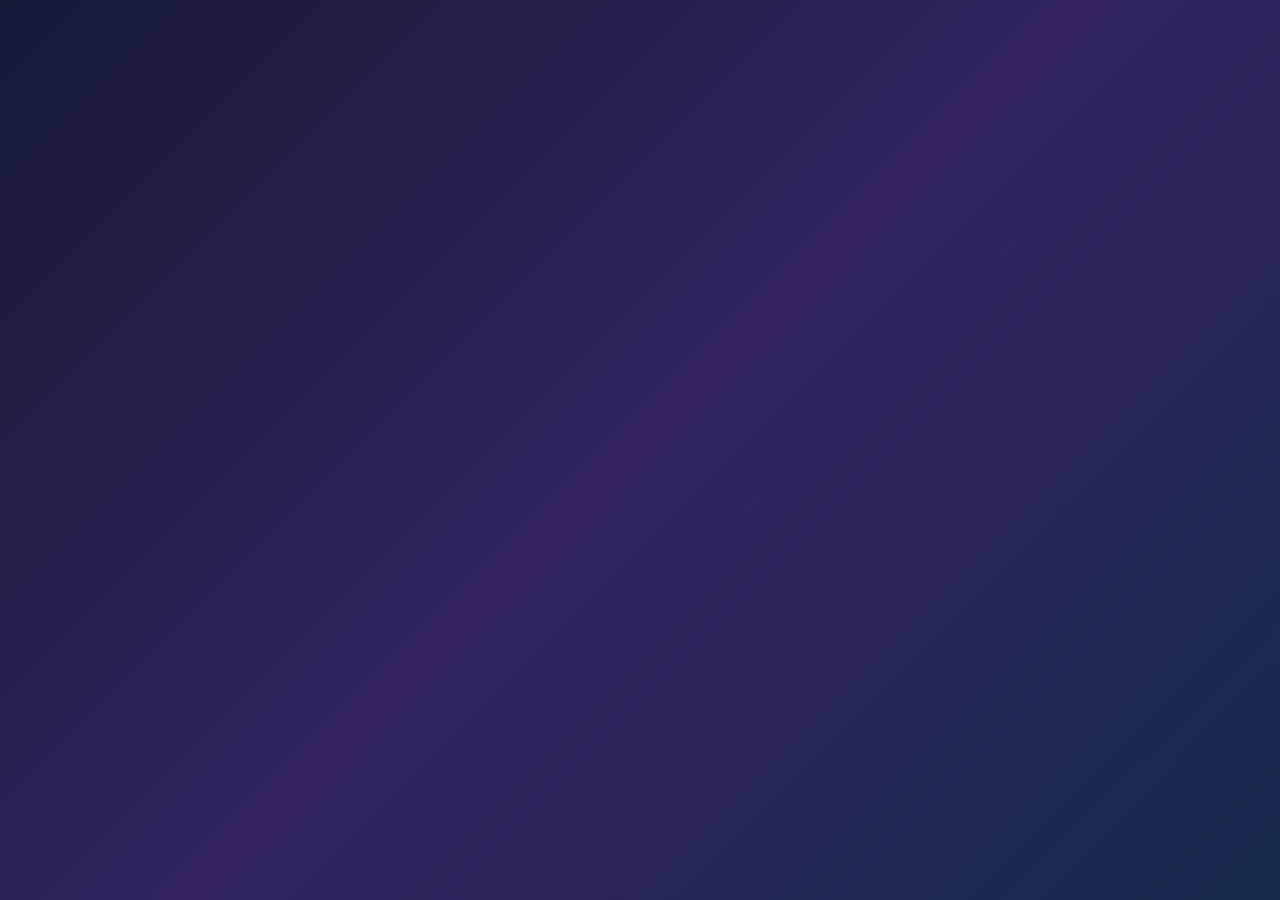
<file: index.html>
<!DOCTYPE html>
<html lang="en">

<head>
    <meta charset="UTF-8">
    <meta name="viewport" content="width=device-width, initial-scale=1.0">

    <title>Glassmorphism Login</title>

    <link rel="stylesheet" href="style.css">
</head>

<body>




    <!-- Login Container -->
    <main class="login-container">


    </main>

    <script>


        function checkNum(num1, num2) {

            if (num1 > num2) {
                console.log(num1 + " is greater than " + num2);
            } else if (num1 < num2) {
                console.log(num1 + " is less than " + num2);
            }
            else {
                console.log(num1 + " is equal to " + num2);
            }


        }

        checkNum(10, 4);
        checkNum(25, 30);
        checkNum(40, 40);
        checkNum(40, 40);


        checkNum(10, 4);
        checkNum(25, 30);
        checkNum(40, 40);
        checkNum(40, 40);

    </script>

</body>

</html>
</file>
<file: style.css>
/* =========================
   RESET
========================= */

* {
    margin: 0;
    padding: 0;
    box-sizing: border-box;
}


/* =========================
   BODY
========================= */

body {
    min-height: 100vh;

    display: flex;
    justify-content: center;
    align-items: center;

    font-family: Arial, sans-serif;

    background:
        linear-gradient(
            135deg,
            #151a35,
            #34235f,
            #152b4d
        );

    color: white;

    overflow: hidden;
}


/* =========================
   BACKGROUND SHAPES
========================= */

.shape {
    position: fixed;

    border-radius: 50%;

    filter: blur(2px);

    z-index: 0;
}


/* Purple circle */

.shape-1 {
    width: 300px;
    height: 300px;

    background: #8b5cf6;

    top: -80px;
    left: -80px;

    box-shadow:
        0 0 100px rgba(139, 92, 246, 0.7);
}


/* Pink circle */

.shape-2 {
    width: 250px;
    height: 250px;

    background: #ec4899;

    right: -60px;
    bottom: -60px;

    box-shadow:
        0 0 100px rgba(236, 72, 153, 0.6);
}


/* Blue circle */

.shape-3 {
    width: 180px;
    height: 180px;

    background: #06b6d4;

    right: 20%;
    top: 10%;

    box-shadow:
        0 0 80px rgba(6, 182, 212, 0.5);
}


/* =========================
   LOGIN CONTAINER
========================= */

.login-container {
    width: 100%;

    padding: 20px;

    display: flex;
    justify-content: center;
    align-items: center;

    position: relative;

    z-index: 1;
}


/* =========================
   GLASS CARD
========================= */

.login-card {
    width: 420px;

    padding: 45px 40px;

    background: rgba(255, 255, 255, 0.12);

    border: 1px solid rgba(255, 255, 255, 0.25);

    border-radius: 25px;

    backdrop-filter: blur(20px);

    -webkit-backdrop-filter: blur(20px);

    box-shadow:
        0 25px 50px rgba(0, 0, 0, 0.25),
        inset 0 1px 1px rgba(255, 255, 255, 0.2);
}


/* =========================
   LOGO
========================= */

.logo {
    width: 55px;
    height: 55px;

    margin: 0 auto 20px;

    display: flex;
    justify-content: center;
    align-items: center;

    border-radius: 50%;

    background: rgba(255, 255, 255, 0.15);

    border: 1px solid rgba(255, 255, 255, 0.3);

    font-size: 25px;

    color: white;

    box-shadow:
        0 8px 25px rgba(0, 0, 0, 0.15);
}


/* =========================
   HEADING
========================= */

h1 {
    text-align: center;

    font-size: 30px;

    font-weight: 600;

    margin-bottom: 8px;
}


/* =========================
   SUBTITLE
========================= */

.subtitle {
    text-align: center;

    color: rgba(255, 255, 255, 0.65);

    font-size: 14px;

    margin-bottom: 35px;
}


/* =========================
   INPUT GROUP
========================= */

.input-group {
    margin-bottom: 20px;
}


.input-group label {
    display: block;

    margin-bottom: 8px;

    font-size: 13px;

    color: rgba(255, 255, 255, 0.8);
}


/* =========================
   INPUT
========================= */

.input-group input {
    width: 100%;

    padding: 14px 16px;

    border: 1px solid rgba(255, 255, 255, 0.2);

    border-radius: 12px;

    background: rgba(255, 255, 255, 0.08);

    color: white;

    outline: none;

    font-size: 14px;

    transition: 0.3s;
}


/* Placeholder */

.input-group input::placeholder {
    color: rgba(255, 255, 255, 0.45);
}


/* Focus */

.input-group input:focus {
    border-color: rgba(255, 255, 255, 0.7);

    background: rgba(255, 255, 255, 0.13);

    box-shadow:
        0 0 20px rgba(255, 255, 255, 0.08);
}


/* =========================
   OPTIONS
========================= */

.options {
    display: flex;

    justify-content: space-between;

    align-items: center;

    margin: 5px 0 25px;

    font-size: 12px;
}


/* Remember */

.remember {
    display: flex;

    align-items: center;

    gap: 7px;

    color: rgba(255, 255, 255, 0.65);

    cursor: pointer;
}


.remember input {
    accent-color: #8b5cf6;
}


/* =========================
   LINKS
========================= */

a {
    color: white;

    text-decoration: none;

    transition: 0.3s;
}


a:hover {
    color: #c4b5fd;
}


/* =========================
   BUTTON
========================= */

button {
    width: 100%;

    padding: 14px;

    border: none;

    border-radius: 12px;

    background: rgba(255, 255, 255, 0.9);

    color: #292044;

    font-size: 14px;

    font-weight: 600;

    cursor: pointer;

    transition: 0.3s;

    box-shadow:
        0 8px 25px rgba(0, 0, 0, 0.15);
}


/* Button hover */

button:hover {
    background: white;

    /* transform: translateY(-2px); */

    /* box-shadow:
        0 12px 30px rgba(0, 0, 0, 0.25); */
}


/* =========================
   REGISTER
========================= */

.register {
    text-align: center;

    margin-top: 25px;

    font-size: 12px;

    color: rgba(255, 255, 255, 0.55);
}


/* =========================
   RESPONSIVE
========================= */

@media (max-width: 500px) {

    .login-card {
        width: 100%;

        padding: 35px 25px;
    }

    h1 {
        font-size: 26px;
    }

    .options {
        flex-direction: column;

        align-items: flex-start;

        gap: 12px;
    }

    .shape-1 {
        width: 200px;
        height: 200px;
    }

    .shape-2 {
        width: 180px;
        height: 180px;
    }

}
</file>
